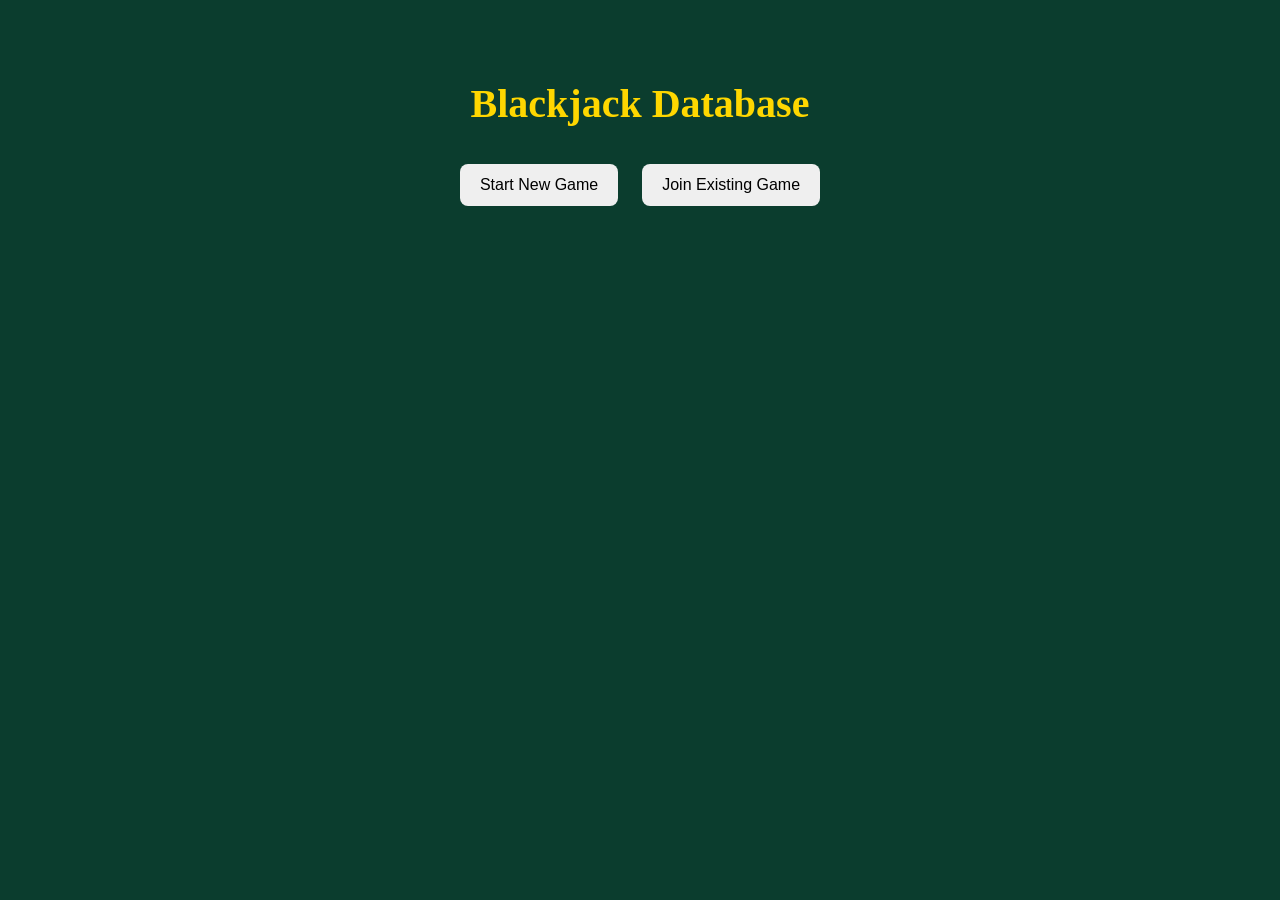
<file: index.html>
<!DOCTYPE html>
<html lang="en">
<head>
    <title>Blackjack Database</title>
    <link rel="stylesheet" href="style.css">
</head>
<body>

    <h1>Blackjack Database</h1>

    <button id="startGameButton">Start New Game</button>

    <button id="joinGameButton">Join Existing Game</button>

    <p id="message"></p>

    <script src="script.js"></script>

</body>
</html>
</file>
<file: style.css>
body {
    font-family: Georgia, serif;
    text-align: center;
    background-color: #0b3d2e;
    color: white;
    margin-top: 80px;
}

h1 {
    color: gold;
    font-size: 40px;
}

button {
    padding: 12px 20px;
    margin: 10px;
    font-size: 16px;
    cursor: pointer;
    border-radius: 8px;
    border: none;
}

button:hover {
    background-color: gold;
}

#message {
    margin-top: 25px;
    font-weight: bold;
    color: gold;
}
</file>
